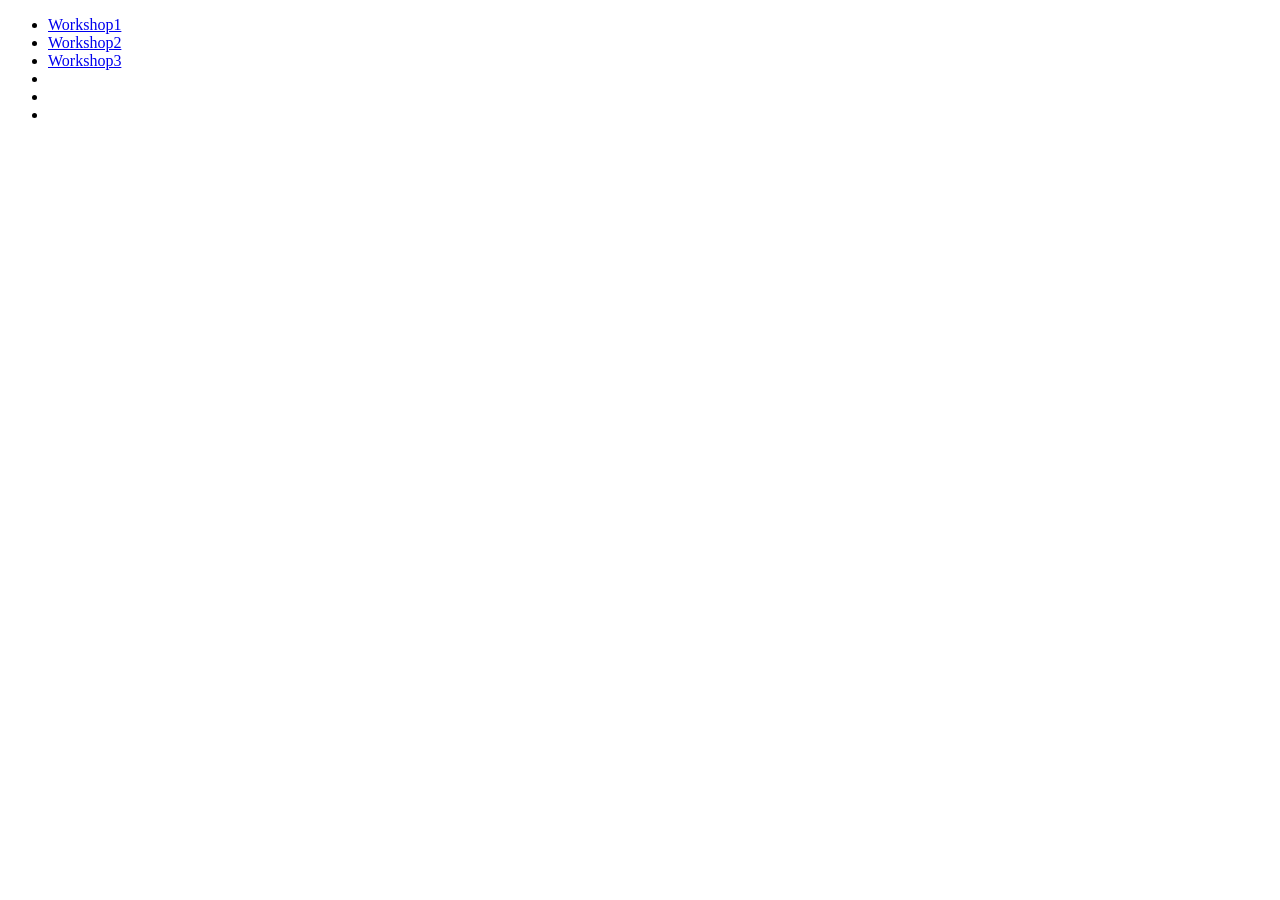
<file: index.html>
<!DOCTYPE html>
<html lang="fi">
<head>
    <meta charset="UTF-8">
    <meta name="viewport" content="width=device-width, initial-scale=1.0">
    <title>Hakemisto</title>
</head>
<body>
    <ul>
        <li><a href="./Workshop1/index.html">Workshop1</a></li>
        <li><a href="./Workshop2/index.html">Workshop2</a></li>
        <li><a href="./Workshop3/index.html">Workshop3</a></li>
        <li></li>
        <li></li>
        <li></li>
    </ul>
</body>
</html>
</file>
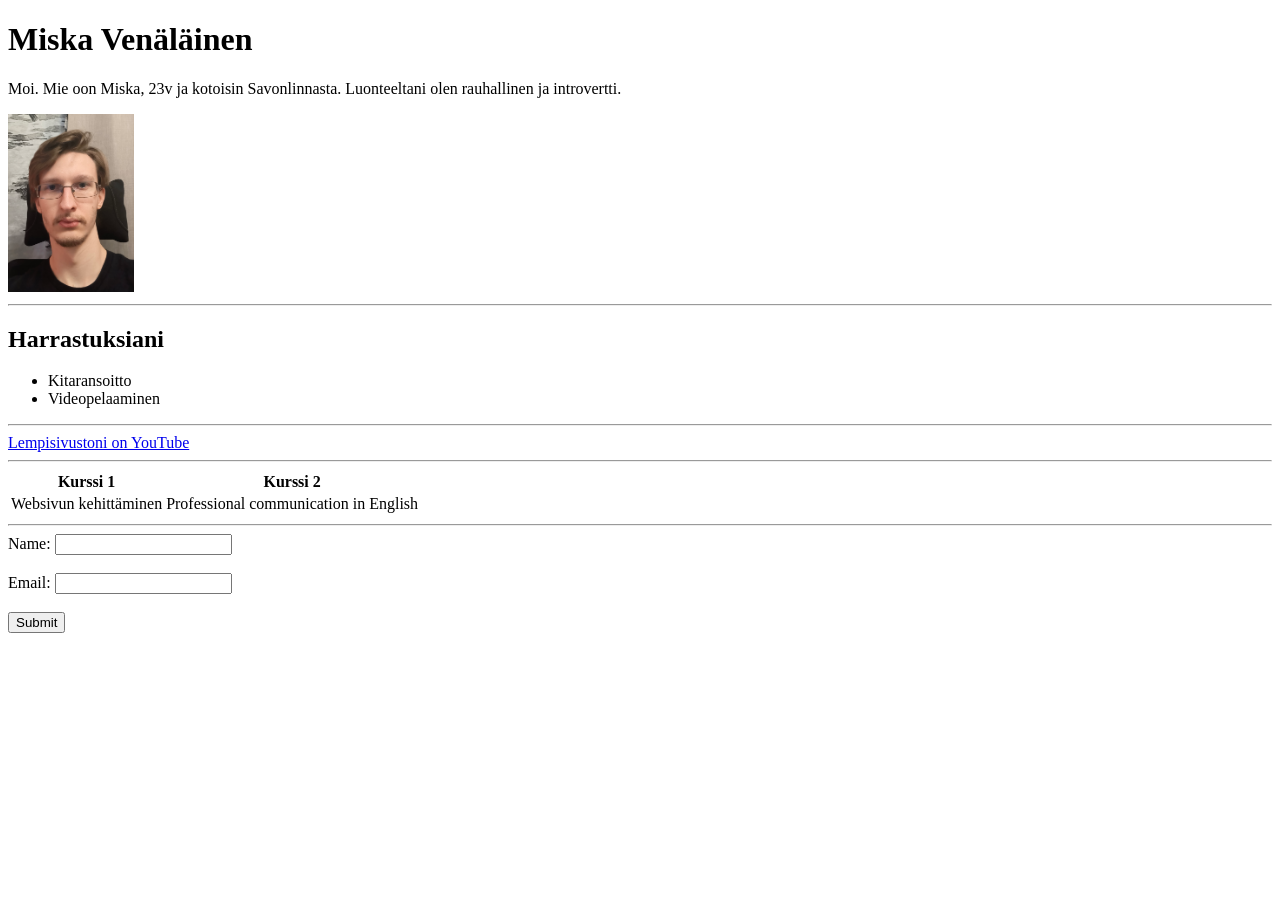
<file: HTML_repository/index.html>
<!DOCTYPE html>
    <html lang="fi">
    <head>
        <title>Miskan sivu</title>
        <link rel="stylesheet" href="css/index.css">
    </head>
    <body>
        <h1>Miska Venäläinen</h1>
        <p>Moi. Mie oon Miska, 23v ja kotoisin Savonlinnasta. Luonteeltani olen rauhallinen ja introvertti.</p>
        <img id="kuva1" src="images/kuva1.jpg" alt="Kuva minusta">

        <hr>

        <h2>Harrastuksiani</h2>
            <ul>
                <li>Kitaransoitto</li>
                <li>Videopelaaminen</li>
            </ul>
        
        <hr>

        <a href="https://www.youtube.com">Lempisivustoni on YouTube</a>

        <hr>
        <table>
            <tr id="table1">
                <th>Kurssi 1</th>
                <th>Kurssi 2</th>
            </tr>
            <tr id="table2">
                <td>Websivun kehittäminen</td>
                <td>Professional communication in English</td>
            </tr>
        </table>

        <hr>

        <form>
            <label for="name">Name:</label>
            <input type="text" id="name" name="name"><br><br>
            <label for="email">Email:</label>
            <input type="email" id="email" name="email"><br><br>
            <input type="submit" value="Submit">
        </form>
    </body>
    </html>
</file>
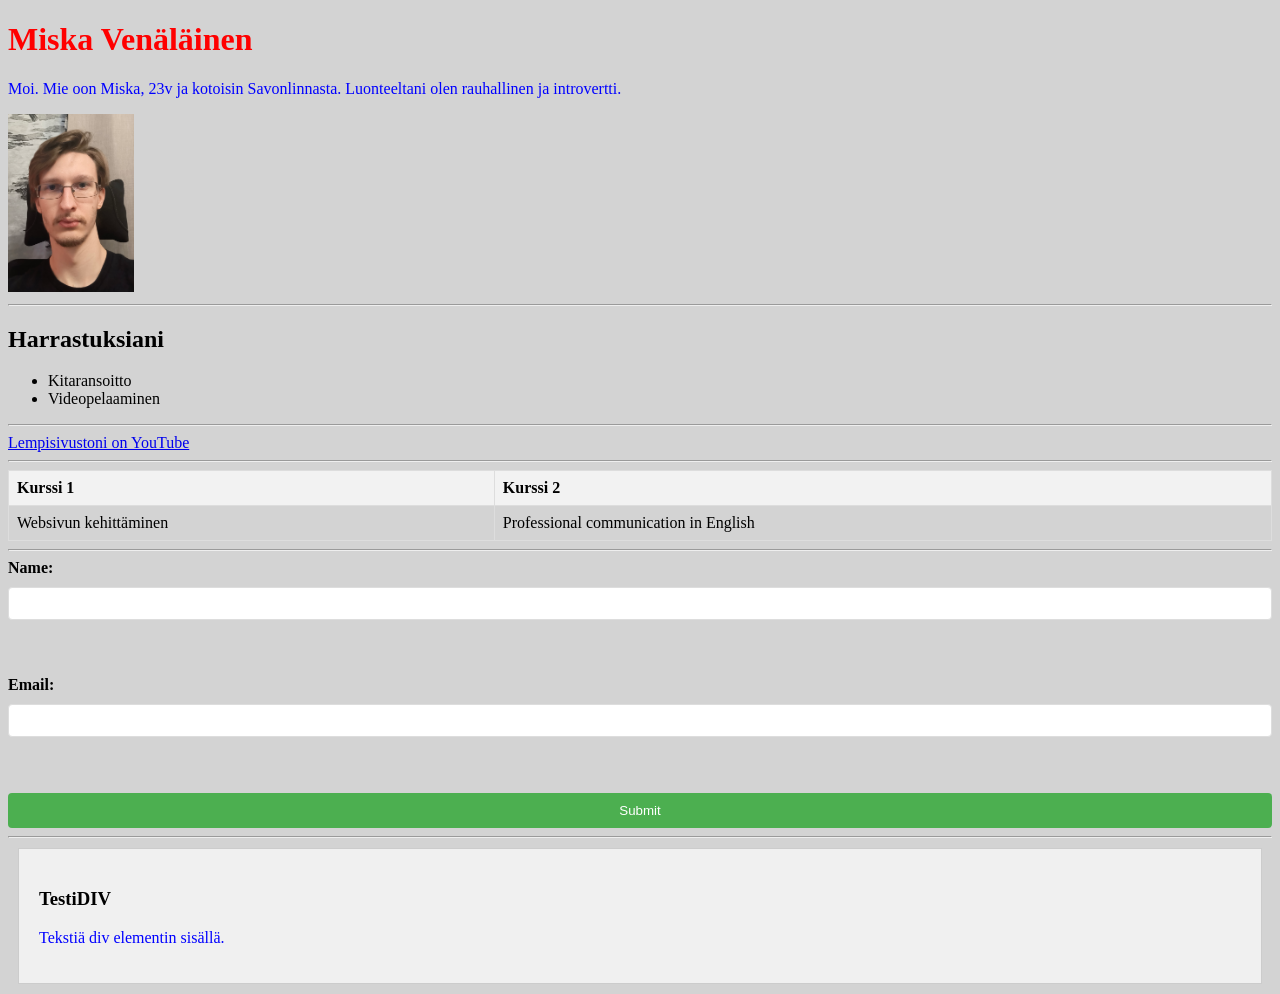
<file: Workshop 2/index.html>
<!DOCTYPE html>
    <html lang="fi">
    <head>
        <title>Miskan sivu</title>
        <link rel="stylesheet" href="css/index.css">
    </head>
    <body>
        <h1 style="color: red;">Miska Venäläinen</h1>
        <p>Moi. Mie oon Miska, 23v ja kotoisin Savonlinnasta. Luonteeltani olen rauhallinen ja introvertti.</p>
        <img style="width: 10%;" src="images/kuva1.jpg" alt="Kuva minusta">

        <hr>

        <h2>Harrastuksiani</h2>
            <ul>
                <li>Kitaransoitto</li>
                <li>Videopelaaminen</li>
            </ul>
        
        <hr>

        <a href="https://www.youtube.com">Lempisivustoni on YouTube</a>

        <hr>
        <table>
            <tr id="table1">
                <th>Kurssi 1</th>
                <th>Kurssi 2</th>
            </tr>
            <tr id="table2">
                <td>Websivun kehittäminen</td>
                <td>Professional communication in English</td>
            </tr>
        </table>

        <hr>

        <form>
            <label for="name">Name:</label>
            <input type="text" id="name" name="name"><br><br>
            <label for="email">Email:</label>
            <input type="email" id="email" name="email"><br><br>
            <input type="submit" value="Submit">
        </form>
        
        <hr>

        <div class="content-box">
            <h3>TestiDIV</h3>
            <p>Tekstiä div elementin sisällä.</p>
        </div>
    </body>
    </html>
</file>
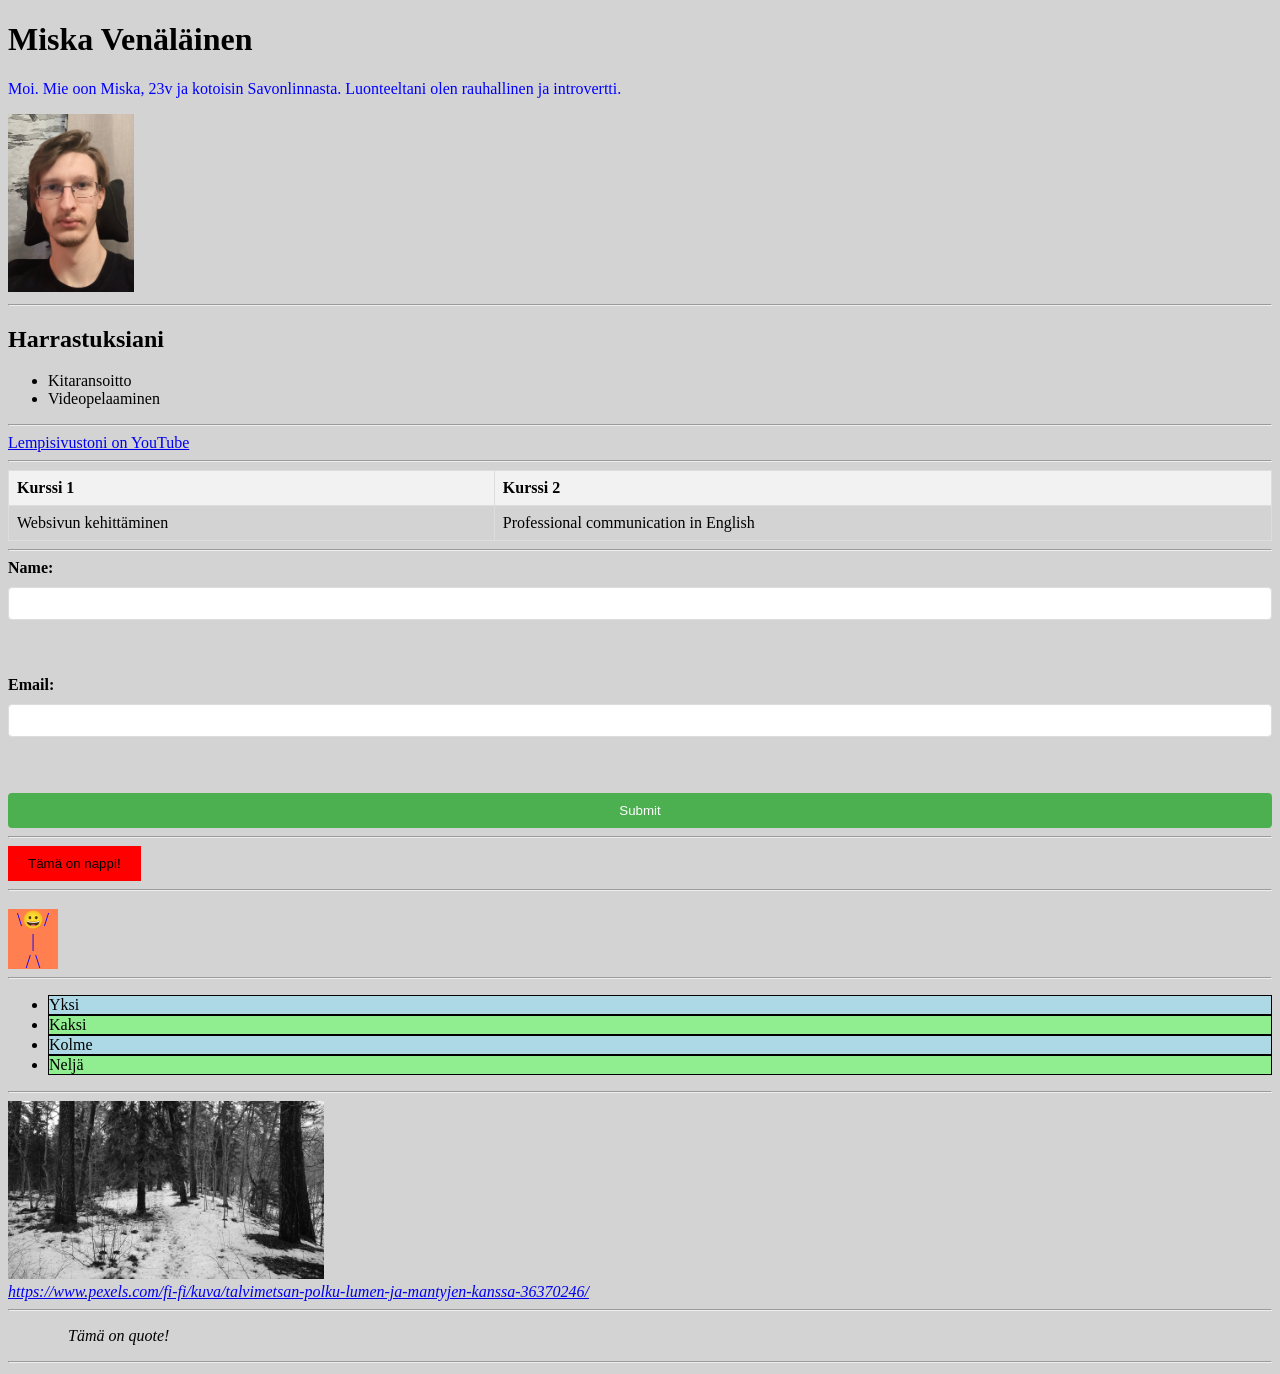
<file: Workshop3/index.html>
<!DOCTYPE html>
    <html lang="fi">
    <head>
        <title>Miskan sivu</title>
        <link rel="stylesheet" href="css/index.css">
    </head>
    <body>
        <h1>Miska Venäläinen</h1>
        <p>Moi. Mie oon Miska, 23v ja kotoisin Savonlinnasta. Luonteeltani olen rauhallinen ja introvertti.</p>
        <img id="kuva1" src="images/kuva1.jpg" alt="Kuva minusta">

        <hr>

        <h2>Harrastuksiani</h2>
            <ul>
                <li>Kitaransoitto</li>
                <li>Videopelaaminen</li>
            </ul>
        
        <hr>

        <a href="https://www.youtube.com">Lempisivustoni on YouTube</a>

        <hr>
        <table>
            <tr id="table1">
                <th>Kurssi 1</th>
                <th>Kurssi 2</th>
            </tr>
            <tr id="table2">
                <td>Websivun kehittäminen</td>
                <td>Professional communication in English</td>
            </tr>
        </table>

        <hr>

        <form>
            <label for="name">Name:</label>
            <input type="text" id="name" name="name"><br><br>
            <label for="email">Email:</label>
            <input type="email" id="email" name="email"><br><br>
            <input type="submit" value="Submit">
        </form>

        <hr>

        <button id="nappi">Tämä on nappi!</button>

        <hr>

        <div id="boksi">
            <p>\😀/<br>
                 |<br>
                / \
            </p>
        </div>
        
        <hr>

        <ul id="lista">
            <li>Yksi</li>
            <li>Kaksi</li>
            <li>Kolme</li>
            <li>Neljä</li>
        </ul>

        <hr>

        <img id="harmaa" src="./images/harmaa.jpg">
        <br>
        <a href="https://www.pexels.com/fi-fi/kuva/talvimetsan-polku-lumen-ja-mantyjen-kanssa-36370246/"><i>https://www.pexels.com/fi-fi/kuva/talvimetsan-polku-lumen-ja-mantyjen-kanssa-36370246/</i></a>

        <hr>

        <blockquote id="quote">
            Tämä on quote!
        </blockquote>

        <hr>

    </body>
    </html>
</file>
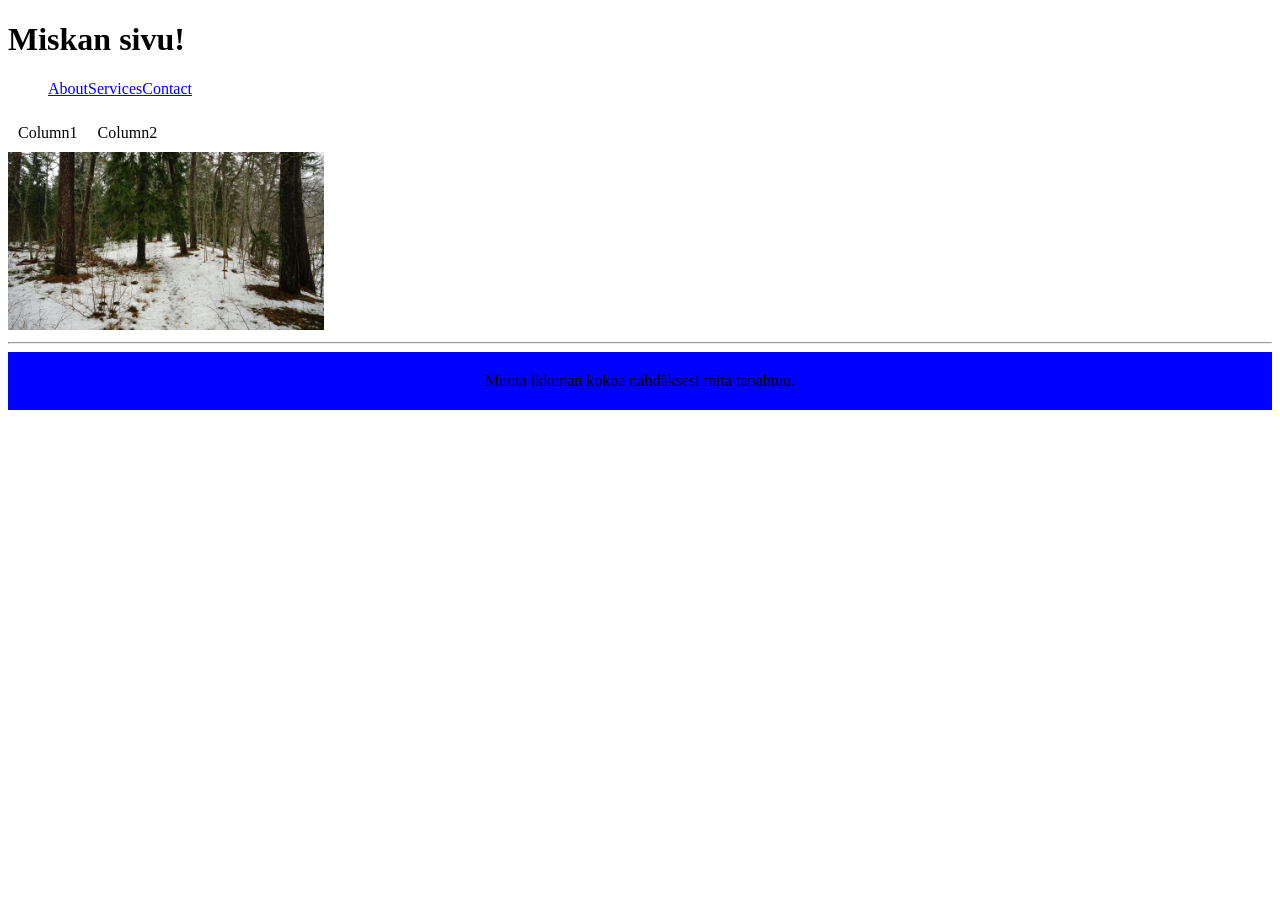
<file: Workshop5/index.html>
<!DOCTYPE html>
<html lang="en">
<head>
    <meta charset="UTF-8">
    <meta name="viewport" content="width=device-width, initial-scale=1.0">
    <title>Miskan sivu</title>
    <link rel="stylesheet" href="css/index.css">
</head>
<body>
    <header>
        <h1>Miskan sivu!</h1>
        <nav id="responsiivinen-nav">
            <button id="menu-toggle">☰ Menu</button>
                <ul id="nav-list">
                    <li><a href="#">About</a></li>
                    <li><a href="#">Services</a></li>
                    <li><a href="#">Contact</a></li>
                </ul>
        </nav>
    </header>
    <main>
        <div id="responsiivinen">
            <div id="column">Column1</div>
            <div id="column">Column2</div>
        </div>

        <img src="./images/harmaa.jpg" alt="Tämä kuva on responsiivinen" id="responsiivinen-kuva">
    </main>

    <hr>

    <div id="media-query-box">Muuta ikkunan kokoa nähdäksesi mitä tapahtuu.</div>

</body>
</html>
</file>
<file: HTML_repository/css/index.css>
#kuva1 {
    width: 10%;
    height: auto;
}
</file>
<file: Workshop 2/css/index.css>
#kuva1 {
    width: 10%;
    height: auto;
}
p {
    color:  blue;
}
body {
    background-color: lightgrey;
}
h1 {
    font-size: 2em;
}
.content-box {
  padding: 20px;
  margin: 10px;
  background-color: #f0f0f0;
  border: 1px solid #ccc;
}
table {
      width: 100%;
      border-collapse: collapse;
    }
    
    th, td {
      border: 1px solid #ddd;
      padding: 8px;
      text-align: left;
    }
    
    th {
      background-color: #f2f2f2;
    }
    
    form {
      display: flex;
      flex-direction: column;
      gap: 10px;
    }
    
    label {
      font-weight: bold;
    }
    
    input[type="text"], input[type="email"] {
      padding: 8px;
      border: 1px solid #ddd;
      border-radius: 4px;
    }
    
    input[type="submit"] {
      background-color: #4CAF50;
      color: white;
      padding: 10px;
      border: none;
      border-radius: 4px;
      cursor: pointer;
    }
    
    input[type="submit"]:hover {
      background-color: #45a049;
    }
</file>
<file: Workshop3/css/index.css>
#kuva1 {
  width: 10%;
  height: auto;
}

p {
  color:  blue;
}

body {
  background-color: lightgrey;
}

h1 {
  font-size: 2em;
}

.content-box {
  padding: 20px;
  margin: 10px;
  background-color: #f0f0f0;
  border: 1px solid #ccc;
}

table {
  width: 100%;
  border-collapse: collapse;
}
    
th, td {
  border: 1px solid #ddd;
  padding: 8px;
  text-align: left;
}

th {
  background-color: #f2f2f2;
}

form {
  display: flex;
  flex-direction: column;
  gap: 10px;
}

label {
  font-weight: bold;
}

input[type="text"], input[type="email"] {
  padding: 8px;
  border: 1px solid #ddd;
  border-radius: 4px;
}

input[type="submit"] {
  background-color: #4CAF50;
  color: white;
  padding: 10px;
  border: none;
  border-radius: 4px;
  cursor: pointer;
}

input[type="submit"]:hover {
  background-color: #45a049;
}

#nappi {
  display: flex;
  justify-self: center;
  background-color: red;
  color: black;
  padding: 10px 20px;
  border: none;
  cursor: pointer;
  transition: background-color 0.3s ease;
  transition: color 0.3s ease;
  transition: padding 1s ease;
}

#nappi:hover {
  background-color: black;
  color: white;
  padding: 1%;
}

#boksi {
  width: 50px;
  height: 60px;
  background-color: coral;
  position: relative;
  animation: move 1.5s infinite alternate;
}
#boksi>p {
  text-align: center;
  font-size: large;
}

@keyframes move {
  from {
    bottom: -9px;
  }
  to {
    bottom: 81px;
  }
}

#lista li:nth-child(odd) {
  background-color: lightblue;
  border: 1px solid;
}

#lista li:nth-child(even) {
  background-color: lightgreen;
  border: 1px solid;
}

#harmaa {
  width: 25%;
  height: auto;
  filter: grayscale(100%);
  transition: filter 0.3s ease;
}

#harmaa:hover {
  filter: grayscale(0%);
}

#quote {
  position: relative;
  padding-left: 20px;
  font-style: italic;
}

#quote::before {
  content: '"';
  font-size: 40px;
  position: absolute;
  left: 0;
  top: 0;
  color: lightgray;
}
</file>
<file: Workshop5/css/index.css>
#responsiivinen {
    display: flex;
    flex-wrap: wrap;
}
#column {
    display: flex;
    padding: 10px;
}
@media (max-width: 600px) {
    #column {
        flex: 100%;
    }
}
#responsiivinen-kuva {
    max-width: 100%;
    height: auto;
    width: 25%;
}
#media-query-box {
    padding: 20px;
    text-align: center;
    }

    @media (max-width: 600px) {
        #media-query-box {
        background-color: red;
        }
    }
    @media (min-width: 601px) {
        #media-query-box {
        background-color: blue;
        }
    }
#responsiivinen-nav #nav-list {
    display: flex;
    list-style: none;
    }
    @media (max-width: 600px) {
        #responsiivinen-nav #nav-list {
            display: none;
        }
        #responsiivinen-nav #menu-toggle {
            display: block;
        }
    }
    @media (min-width: 601px) {
        #menu-toggle {
        display: none;
        }
    }
</file>
